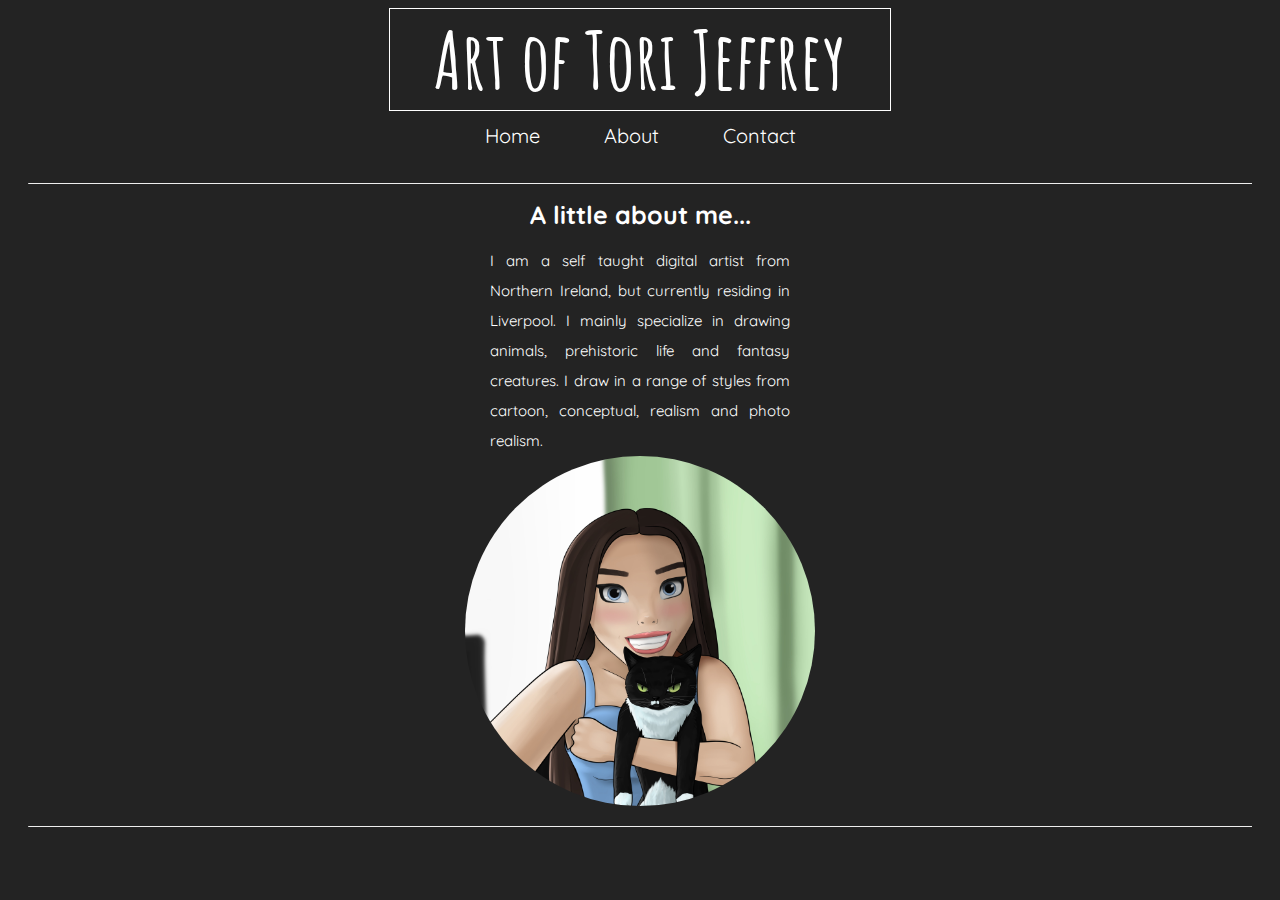
<file: about.html>
<!DOCTYPE html>
<html lang="eng">
    <head>
        <link rel="preconnect" href="https://fonts.googleapis.com">
        <link rel="preconnect" href="https://fonts.gstatic.com" crossorigin>
        <link href="https://fonts.googleapis.com/css2?family=Amatic+SC:wght@700&family=Quicksand:wght@300&display=swap" rel="stylesheet">
        <link rel="stylesheet" href="about.css">
        <title>About</title>
        <meta charset="uft-8">
        <meta name="viewport" content="width=device-width, initial-scale=1.0">
        <meta name="author" name="Tori Jeffrey">
    </head>

    <body>
        <header>
            <h1>Art of Tori Jeffrey</h1>
            <nav class="menu">
                <a href="index.html">Home</a>
                <a href="about.html">About</a>
                <a href="contact.html">Contact</a>
           </nav>
        <hr>
        </header>
        <h2>A little about me...</h2>
        <p>I am a self taught digital artist from Northern Ireland, but currently residing in Liverpool. I mainly specialize in drawing animals, prehistoric life and fantasy creatures. I draw in a range of styles from cartoon, conceptual, realism and photo realism. </p>
        <img src="img/selfie.jpg" alt="self portrait">
        <hr>
        
    </body>
</html>
</file>
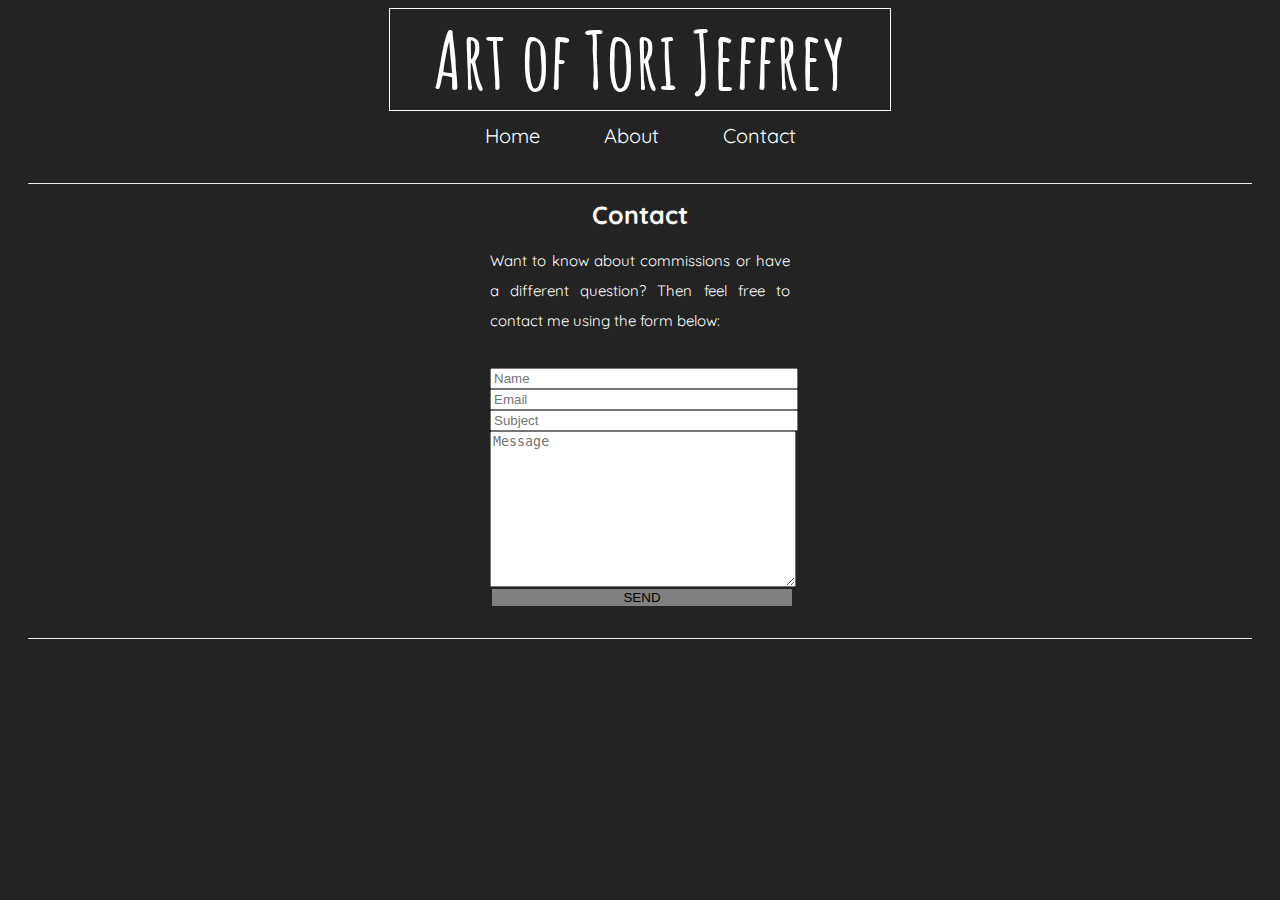
<file: contact.html>
<!DOCTYPE html>
<html lang="eng">

    <head>
        <link rel="preconnect" href="https://fonts.googleapis.com">
        <link rel="preconnect" href="https://fonts.gstatic.com" crossorigin>
        <link href="https://fonts.googleapis.com/css2?family=Amatic+SC:wght@700&family=Quicksand:wght@300&display=swap" rel="stylesheet">
        <link rel="stylesheet" href="contact.css">
        <title>Art of Tori Jeffrey</title>
        <meta charset="uft-8">
        <meta name="viewport" content="width=device-width, initial-scale=1.0">
        <meta name="author" name="Tori Jeffrey">
    </head>

    <body>
        <header>
            <h1>Art of Tori Jeffrey</h1>
            <nav class="menu">
                <a href="index.html">Home</a>
                <a href="about.html">About</a>
                <a href="contact.html">Contact</a>
            </nav>
        </header>
        <hr>
        <h2>Contact</h2>
        <p>Want to know about commissions or have a different question? Then feel free to contact me using the form below:</p>
        <form class="submissionform">
            <input type="text" name="name" placeholder="Name">

            <input type="email" name="email" placeholder="Email" required>

            <input type="text" name="subject" placeholder="Subject">

            <textarea name="message" id="" cols="30" rows="10" placeholder="Message" required></textarea>

            <input type="submit" value="Send" id="sendBtn">
        </form>
        <hr>

    </body>

</html>
</file>
<file: about.css>
body{
    background-color: rgba(0, 0, 0, 0.863);
}
hr{ /* line below menu*/
    border-top: 1px;
    margin: 20px;
}
h1{ /*art of Tori*/
    color: white;
    font-family: 'Amatic SC', cursive, sans-serif;
    font-size: 80px;
    text-align: center;
    border: 1px solid white;
    width: 500px;
    margin: auto;
}
.menu{ /*nav*/
    text-align: center;
    line-height: 50px;
}
a{ /* home, about, contact */
    color: white;
    font-family: 'Quicksand', sans-serif;
    font-size: 20px;
    padding-right: 30px;
    padding-left: 30px;
    text-decoration: none;
}
h2{ /*a little about me...*/
    color: white;
    font-family: 'Quicksand', sans-serif;
    text-align: center;
    font-size: 25px;
    line-height: 20px;
}
p{ /*about me description*/
    color: white;
    font-family: 'Quicksand', sans-serif;
    font-size: 15px;
    text-align: justify;
    margin: auto;
    line-height: 30px;
    width: 300px;
}
img{ /*self portrit*/
    width: 350px;
    border-radius: 50%;    
    height: auto;
    display: block;
    margin-left: auto;
    margin-right: auto;
}
</file>
<file: contact.css>
body{
    background-color: rgba(0, 0, 0, 0.863);
}
hr{ /* line below menu*/
    border-top: 1px;
    margin: 20px;
}
h1{ /*art of Tori*/
    color: white;
    font-family: 'Amatic SC', cursive, sans-serif;
    font-size: 80px;
    text-align: center;
    border: 1px solid white;
    width: 500px;
    margin: auto;
}
.menu{ /*nav*/
    text-align: center;
    line-height: 50px;
}
a{
    color: white;
    font-family: 'Quicksand', sans-serif;
    font-size: 20px;
    padding-right: 30px;
    padding-left: 30px;
    text-decoration: none;
}
h2{ /*a little about me...*/
    color: white;
    font-family: 'Quicksand', sans-serif;
    text-align: center;
    font-size: 25px;
    line-height: 20px;
}
p{ /*about me description*/
    color: white;
    font-family: 'Quicksand', sans-serif;
    font-size: 15px;
    text-align: justify;
    margin: auto;
    line-height: 30px;
    width: 300px;
}
.submissionform{
    max-width: 300px;
    margin: 2rem auto;
    text-align: center;
}
input, textarea{
    display: block;
    width: 100%;
}
#sendBtn{
    border:0;
    background: grey;
    margin: 2px;
    font-family: 'Quicksand' sans-serif;
    text-transform: uppercase;
    cursor: pointer;
}
</file>
